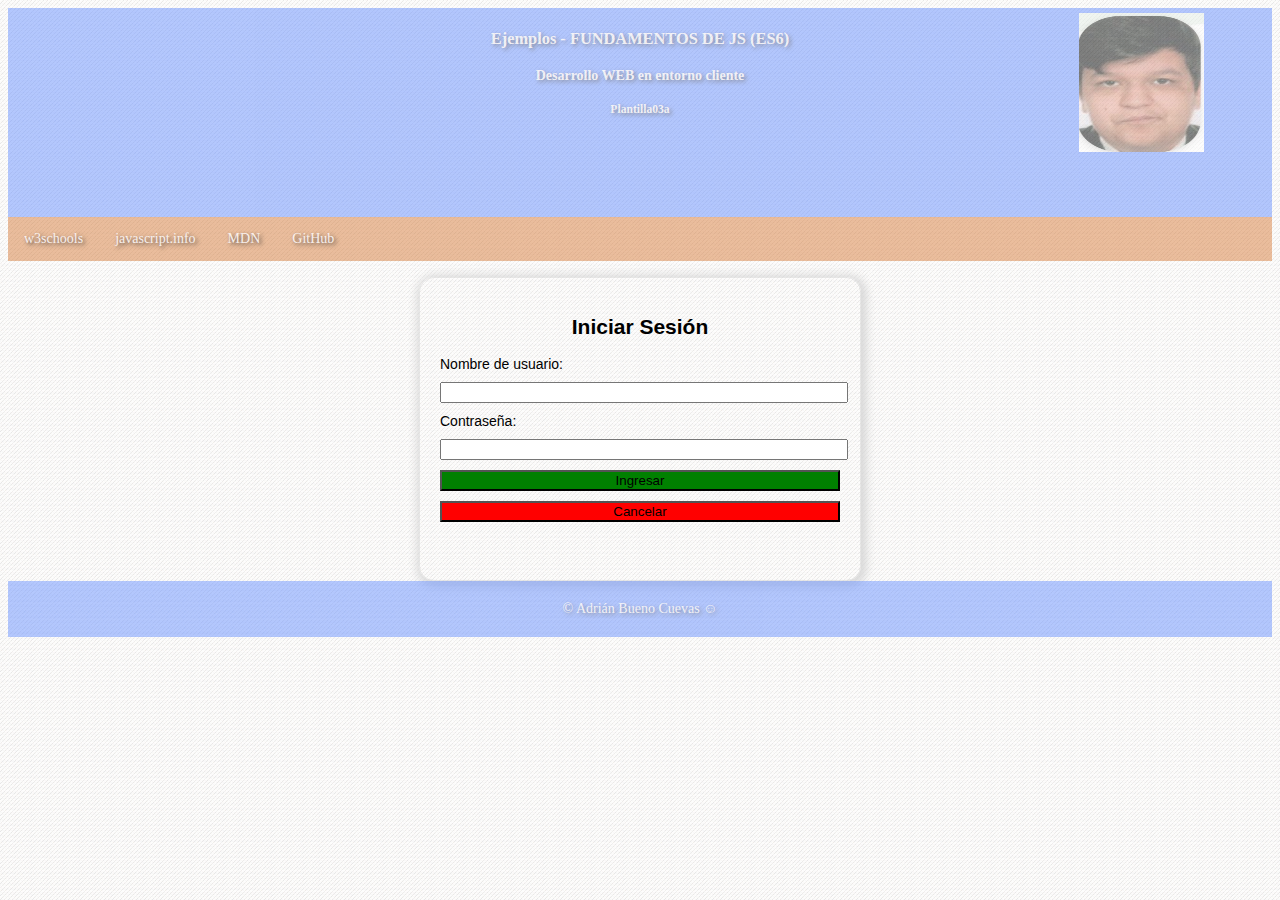
<file: index.html>
<!DOCTYPE html>
<html lang="es">
  <head>
    <meta charset="UTF-8" />
    <meta http-equiv="X-UA-Compatible" content="IE=edge" />
    <meta name="viewport" content="width=device-width, initial-scale=1.0" />
    <title>Javascript</title>
    <link href="./img/favicon.ico" rel="icon" type="image/x-icon" />
    <link href="./css/styles.css" rel="stylesheet" type="text/css" />
    <script src="./js/login.js" defer></script>
  </head>
  <body>
    <!-- --------HEADER---------- -->
    <header class="header">
      <div></div>
      <div>
        <h3>Ejemplos - FUNDAMENTOS DE JS (ES6)</h3>
        <h4>Desarrollo WEB en entorno cliente</h4>
        <h5>Plantilla03a</h5>
      </div>
      <div>
        <img class="img" src="./img/foto.jpg" alt="foto" />
      </div>
    </header>

    <!-- ---------MENU----------- -->
    <nav class="topnav">
      <a href="https://www.w3schools.com/js/default.asp">w3schools</a>
      <a href="https://es.javascript.info/js">javascript.info</a>
      <a href="https://developer.mozilla.org/es/docs/Web/JavaScript">MDN</a>
      <a href="https://github.com/AdrianBuenoCuevas/Adrian-Bueno-Cuevas">GitHub</a>
    </nav>

    <br />

    <!-- ------LOGIN-FORM------ -->
    <section class="card" id="loginCard">
      <h2>Iniciar Sesión</h2>
      <form id="loginForm">
        <label for="username">Nombre de usuario:</label>
        <input type="text" id="username" name="username" required pattern="[A-Za-z]{3,}" />
        <label for="password">Contraseña:</label>
        <input type="password" id="password" name="password" required />
        <input type="submit" id="loginButton" value="Ingresar" />
        <input type="submit" id="cancelButton" value="Cancelar" />
      </form>
      <p id="loginMessage"></p> <!-- Mensaje de error o bienvenida -->
    </section>

    <!-- ------MAIN-CONTENT------ -->
    <main id="mainContent" style="display: none;">
      <div class="container">
        <div class="card">
          <div class="cardTitle">Título ejercicio 01</div>
          <div class="cardBody">
            <p>Descripción del ejercicio 01</p>
          </div>
          <div class="cardFooter">
            <a href="./ejercicios/ejer01/index.html">&gt;&gt; Solución</a>
          </div>
        </div>

        <div class="card">
          <div class="cardTitle">Título ejercicio 02</div>
          <div class="cardBody">
            <p>Descripción del ejercicio 02</p>
          </div>
          <div class="cardFooter">
            <a href="./ejercicios/ejer02/index.html">&gt;&gt; Solución</a>
          </div>
        </div>

        <div class="card">
          <div class="cardTitle">...</div>
          <div class="cardBody">
            <p>...</p>
          </div>
          <div class="cardFooter">
            <a href="#">&gt;&gt; Solución</a>
          </div>
        </div>
      </div>
      <br />
    </main>

    <!-- ---------FOOTER----------- -->
    <footer class="footer">
      © Adrián Bueno Cuevas ☺
    </footer>
  </body>
</html>
</file>
<file: css/styles.css>
/* Body */
body {
  background: url(../img/bgblanco.png) repeat;
  text-align: justify;
  font-size: 14px;
}

/* Header */
.header {
  display: grid;
  grid-template-columns: 20% 60% 20%;
  background: url(../img/bgblue2.png) repeat;
  opacity: 0.5;
  text-align: center;
  padding: 5px;
  color: rgba(255, 250, 250, 0.9);
  text-shadow: 2px 2px 4px rgba(0, 0, 0, 0.75);
}

.img {
  width: 50%;
  height: 70%;
}

/* Navbar */
.topnav {
  overflow: hidden;
  background-color: rgba(210, 105, 30, 0.5);
  opacity: 0.85;
}

.topnav a {
  float: left;
  display: block;
  color: rgba(255, 250, 250, 0.9);
  text-shadow: 2px 2px 4px rgba(0, 0, 0, 0.75);
  text-align: center;
  padding: 14px 16px;
  text-decoration: none;
}

.topnav a:hover {
  background-color: rgba(128, 128, 128, 0.25);
  color: rgba(255, 215, 0, 0.75);
}

/* Cards */
.container {
  display: flex;
  justify-content: center;
  flex-wrap: wrap;
  gap: 16px;
}

.card {
  display: flex;
  flex-direction: column;
  justify-content: space-between;
  max-width: 400px;
  width: 100%;
  border: 1px solid rgba(211, 211, 211, 0.5);
  box-shadow: 2px 2px 8px 4px #d3d3d3d1;
  border-radius: 15px;
  font-family: sans-serif;
  padding: 20px;
  margin: auto;
  align-items: center;
}

.cardTitle {
  font-size: 24px;
  padding: 10px 10px 0 10px;
}

.cardBody {
  padding: 10px;
  flex: 1 1 100%;
}

.cardFooter {
  background: rgba(50, 205, 50, 0.25);
  border-radius: 0 0 15px 15px;
  padding: 10px;
  text-align: center;
}

.cardFooter a {
  text-decoration: none;
  color: rgba(0, 0, 255, 0.8);
  text-shadow: 2px 2px 4px rgba(0, 0, 0, 0.25);
}

/* Login Form */
#loginCard {
  max-width: 400px;
  margin: auto;
  padding: 20px;
}

#loginForm {
  width: 100%;
}

#loginForm label,
#loginForm input {
  display: block;
  width: 100%;
  margin-bottom: 10px;
}

#loginButton {
  background-color: green;
}

#cancelButton {
  background-color: red;
}

/* Footer */
.footer {
  background: url(../img/bgblue2.png) repeat;
  opacity: 0.5;
  text-align: center;
  padding: 20px;
  color: rgba(255, 250, 250, 0.9);
  text-shadow: 2px 2px 4px rgba(0, 0, 0, 0.75);
}
</file>
